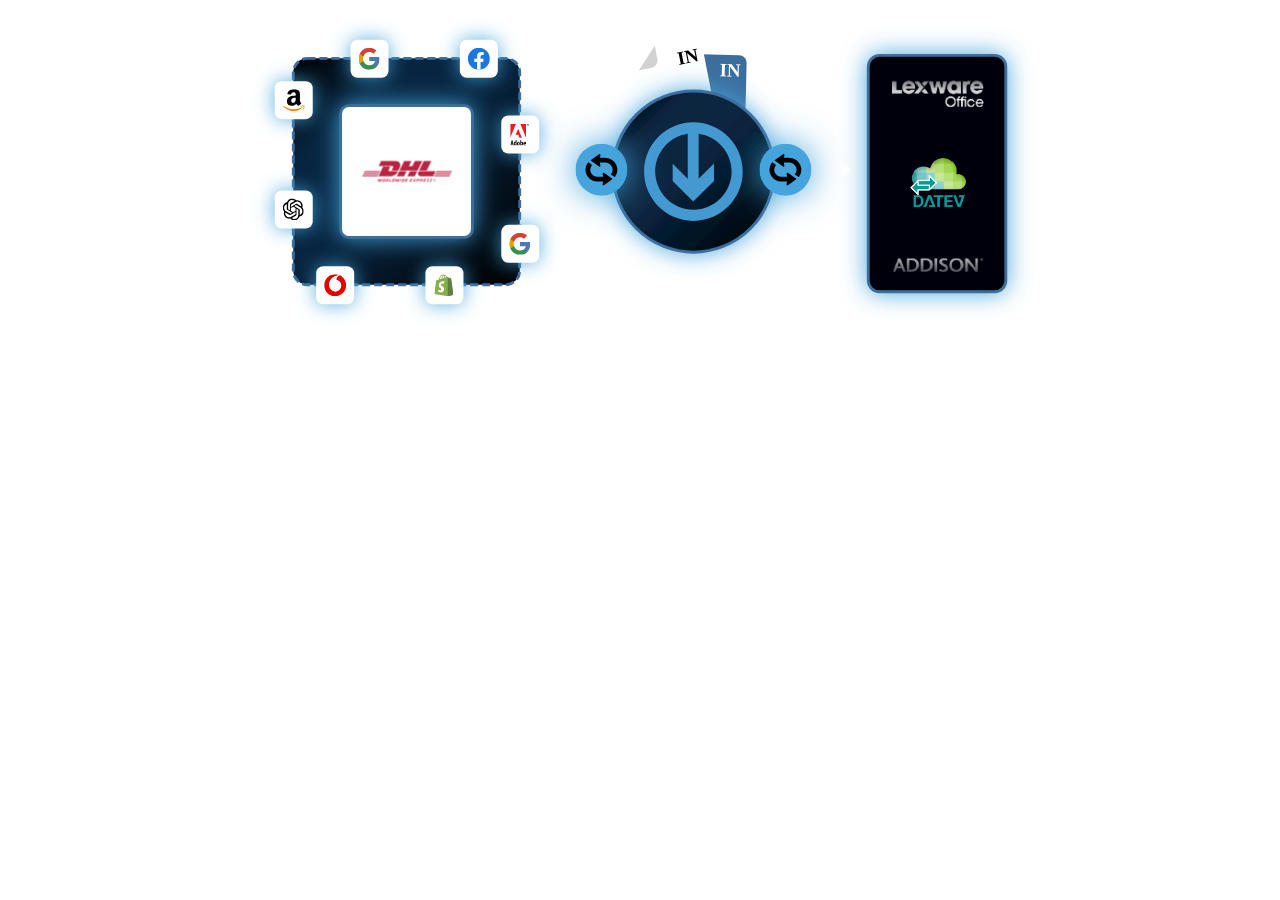
<file: index.html>
<!DOCTYPE html>
<html lang="en">
<head>
  <meta charset="UTF-8">
  <meta name="viewport" content="width=device-width, initial-scale=1.0">
  <meta name="color-scheme" content="dark light">
  <title>GetMyInvoices Header — Dark</title>
  <link rel="stylesheet" href="style.css">
</head>
<body>

  <!--
    ═══════════════════════════════════════════════════════════════════════════
    GetMyInvoices Website Header — DARK variant
    ───────────────────────────────────────────────────────────────────────────
    Animated composition with three regions:

      LEFT    Portal box with 8 logos orbiting along the dashed border path.
      CENTER  Sync center with download icon, "IN" invoice slips, sync bubbles.
      RIGHT   Smartphone with infinite-scroll list of accounting export targets.

    THEME LOGIC
    The DARK variant uses this file (no body class).
    The LIGHT variant lives in index-light.html (body.light) and re-uses the
    same style.css + script.js. The only structural differences are:
      - Background colors of phone, center circle, portal box
      - Stroke colors
      - Inline "arrow between boxes" graphic (swapped for assets/light/arrow.svg)
      - Center "IN" slips graphic (swapped for assets/light/invoices.svg)
      - Sync bubble graphic (swapped for assets/light/return-arrow.svg)
      - Phone-scroll logos (swapped for black variants in assets/light/)

    ASSET ORGANIZATION
    /assets/common/   shared by both variants (portal logos, DHL, DATEV)
    /assets/dark/     dark-only graphics (invoices, return-arrow, phone logos)
    /assets/light/    light-only graphics (same filenames as dark/, different fills)

    COMMON CUSTOMIZATIONS
    ─ Swap a logo:           replace the file at the same path, no code change.
    ─ Animation speed:       edit :root variables in style.css.
    ─ Add/remove phone logo: add/remove <img> in BOTH .phone-scroll blocks
                             (original + duplicate set — they must stay in sync
                             for the seamless loop).
    ═══════════════════════════════════════════════════════════════════════════
  -->

  <div class="header-graphic">

    <!-- ═══════════════════════════════════════════════════════════════════
         INLINE SVG — static composition of the three regions
         viewBox 824 × 344 matches the original design canvas.
         ═══════════════════════════════════════════════════════════════════ -->
    <svg class="bg-svg" viewBox="0 0 824.38 344"
         xmlns="http://www.w3.org/2000/svg" aria-hidden="true">

      <defs>
        <!-- Gradient used by the portal box and the center circle -->
        <linearGradient id="bgGradient" x1="0" y1="0" x2="1" y2="1">
          <stop offset="0%"   stop-color="#000000"/>
          <stop offset="24%"  stop-color="#082540"/>
          <stop offset="46%"  stop-color="#082540"/>
          <stop offset="100%" stop-color="#000000"/>
        </linearGradient>

        <!-- Standard cyan glow — used for phone, center circle, inner DHL box -->
        <filter id="cyanGlow" x="-50%" y="-50%" width="200%" height="200%">
          <feGaussianBlur in="SourceAlpha" stdDeviation="12" result="blur"/>
          <feFlood flood-color="#44A4DC" flood-opacity="0.95" result="color"/>
          <feComposite in="color" in2="blur" operator="in" result="coloredBlur"/>
          <feMerge>
            <feMergeNode in="coloredBlur"/>
            <feMergeNode in="SourceGraphic"/>
          </feMerge>
        </filter>

        <!-- Stronger cyan glow — used for the two sync bubbles -->
        <filter id="cyanGlowStrong" x="-100%" y="-100%" width="300%" height="300%">
          <feGaussianBlur in="SourceAlpha" stdDeviation="18" result="blur"/>
          <feFlood flood-color="#44A4DC" flood-opacity="1" result="color"/>
          <feComposite in="color" in2="blur" operator="in" result="coloredBlur"/>
          <feMerge>
            <feMergeNode in="coloredBlur"/>
            <feMergeNode in="SourceGraphic"/>
          </feMerge>
        </filter>
      </defs>

      <!-- RIGHT: smartphone background rectangle -->
      <g filter="url(#cyanGlow)">
        <rect x="640.54" y="55.31" width="137.67" height="236.53"
              rx="11.29" ry="11.29"
              fill="#060608" stroke="#3c6e9d" stroke-width="2.85"/>
      </g>

      <!-- Inline arrow #1: Portal box → Center circle -->
      <g fill="#fff">
        <path d="M 286.6 174.19 L 319.55 174.00
                 a 3.95 3.95 0 0 0 3.92 -3.97 v -0.68
                 a 3.95 3.95 0 0 0 -3.97 -3.92 L 286.55 165.62
                 a 3.95 3.95 0 0 0 -3.92 3.97 v 0.68
                 a 3.95 3.95 0 0 0 3.97 3.92 z"/>
        <path d="M 322.22 159.07 l 9.79 9.2 a 1.94 1.94 0 0 1 0 2.82
                 l -9.79 9.2 a 1.27 1.27 0 0 1 -1.75 0
                 a 1.13 1.13 0 0 1 -0.36 -0.82 v -19.59
                 a 1.16 1.16 0 0 1 1.24 -1.16
                 a 1.27 1.27 0 0 1 0.87 0.34"/>
      </g>

      <!-- Inline arrow #2: Center circle → Smartphone -->
      <g fill="#fff">
        <path d="M 576.29 174.19 L 609.24 174.00
                 a 3.95 3.95 0 0 0 3.92 -3.97 v -0.68
                 a 3.95 3.95 0 0 0 -3.97 -3.92 L 576.24 165.62
                 a 3.95 3.95 0 0 0 -3.92 3.97 v 0.68
                 a 3.95 3.95 0 0 0 3.97 3.92 z"/>
        <path d="M 611.91 159.07 l 9.79 9.2 a 1.94 1.94 0 0 1 0 2.82
                 l -9.79 9.2 a 1.27 1.27 0 0 1 -1.75 0
                 a 1.13 1.13 0 0 1 -0.36 -0.82 v -19.59
                 a 1.16 1.16 0 0 1 1.24 -1.16
                 a 1.27 1.27 0 0 1 0.87 0.34"/>
      </g>

      <!-- "IN" invoice slips on top of the center circle -->
      <image href="assets/dark/invoices.svg" x="411" y="38" width="108" height="106"/>

      <!-- CENTER: large download circle with gradient + glow -->
      <g filter="url(#cyanGlow)">
        <circle cx="465.63" cy="171.55" r="80.62"
                fill="url(#bgGradient)" stroke="#3c6e9d" stroke-width="3"/>
      </g>

      <!-- CENTER: download arrow icon inside the circle -->
      <path fill="#4499d1" d="M465.63,122.19 c-27.25,0-49.36,22.11-49.36,49.36
                              s22.11,49.36,49.36,49.36 s49.36-22.11,49.36-49.36
                              s-22.11-49.36-49.36-49.36 z
                              M465.63,209.77 c-21.08,0-38.22-17.14-38.22-38.22
                              c0-19.16,14.16-35.06,32.56-37.8 v44.96
                              l-15.08-14.96 v17.31 l20.57,20.57 l20.74-20.57
                              v-17.48 l-15.34,15.21 v-45.1
                              c18.61,2.56,32.99,18.55,32.99,37.85
                              c0,21.08-17.14,38.22-38.22,38.22 z"/>

      <!-- Left sync bubble (return-arrow with strong glow) -->
      <g filter="url(#cyanGlowStrong)">
        <image href="assets/dark/return-arrow.svg"
               x="347.64" y="143.73" width="51.93" height="51.93"/>
      </g>

      <!-- Right sync bubble -->
      <g filter="url(#cyanGlowStrong)">
        <image href="assets/dark/return-arrow.svg"
               x="531.71" y="143.73" width="51.93" height="51.93"/>
      </g>

      <!-- LEFT: portal box with dashed border, holds the orbiting logos -->
      <rect x="65.31" y="58.28" width="226.54" height="226.54"
            rx="14.17" ry="14.17"
            fill="url(#bgGradient)"
            stroke="#3c6e9d" stroke-width="2.85"
            stroke-dasharray="8,4"/>

      <!-- LEFT: inner white box (visually contains the DHL logo) -->
      <g filter="url(#cyanGlow)">
        <rect x="112.67" y="105.64" width="131.82" height="131.82"
              rx="8.25" ry="8.25"
              fill="#fff"
              stroke="#3c6e9d" stroke-width="2.85"/>
      </g>

      <!--
        LEFT: DHL logo centered on the inner white box.

        ★ DYNAMIC SWAP TARGET ★
        This logo is intended to change per portal subpage:
          /amazon  → amazon logo here
          /google  → google logo here
          /vodafone → vodafone logo here
          etc.

        In the production templating system (Hugo / Lovable / React), replace
        the static src with a page-level parameter, e.g.:

          Hugo:    <image href="{{ .Params.portalLogo | default "assets/common/dhl.png" }}" ...
          React:   <image href={portalLogo || "/assets/common/dhl.png"} ...

        For global swap (one logo for all pages): just replace the file at
        assets/common/dhl.png — no code change needed.
      -->
      <image href="assets/common/dhl.png" x="128.5" y="154" width="100" height="35"
             preserveAspectRatio="xMidYMid meet"/>

    </svg>


    <!--
      Drag hitzone — invisible square positioned over the portal box.
      Captures mouse/touch events for the orbit drag interaction.
      See script.js → "Orbit drag" section for the interaction logic.
    -->
    <div class="orbit-hitzone" aria-hidden="true"></div>


    <!-- ═══════════════════════════════════════════════════════════════════
         8 PORTAL LOGOS — animated along the rectangular path
         Each .logo-anchor is positioned by CSS offset-path. Its starting
         position on the path is set inline via --start-frac (0.0 to 1.0).
         The actual rotation animation is driven by script.js.

         To swap a logo: replace the src attribute (or replace the file
         at assets/common/<filename> if you want both variants updated).
         ═══════════════════════════════════════════════════════════════════ -->
    <div class="logos-orbit">
      <div class="logo-anchor" style="--start-frac: 0.05;">
        <div class="logo-box"><img src="assets/common/google.svg" alt="Google"></div>
      </div>
      <div class="logo-anchor" style="--start-frac: 0.174;">
        <div class="logo-box"><img src="assets/common/facebook.svg" alt="Facebook"></div>
      </div>
      <div class="logo-anchor" style="--start-frac: 0.30;">
        <div class="logo-box"><img src="assets/common/adobe.svg" alt="Adobe"></div>
      </div>
      <div class="logo-anchor" style="--start-frac: 0.424;">
        <div class="logo-box"><img src="assets/common/google.svg" alt="Google"></div>
      </div>
      <div class="logo-anchor" style="--start-frac: 0.55;">
        <div class="logo-box"><img src="assets/common/spotify.svg" alt="Spotify"></div>
      </div>
      <div class="logo-anchor" style="--start-frac: 0.674;">
        <div class="logo-box"><img src="assets/common/vodafone.svg" alt="Vodafone"></div>
      </div>
      <div class="logo-anchor" style="--start-frac: 0.80;">
        <div class="logo-box"><img src="assets/common/openai.svg" alt="OpenAI"></div>
      </div>
      <div class="logo-anchor" style="--start-frac: 0.924;">
        <div class="logo-box"><img src="assets/common/amazon.svg" alt="Amazon"></div>
      </div>
    </div>


    <!-- ═══════════════════════════════════════════════════════════════════
         SMARTPHONE CONTENT — infinite scroll of accounting export targets
         The block contains the original 4 logos + an identical duplicate set
         to enable a seamless scroll loop. Both sets MUST stay in sync —
         when adding/removing logos, edit both halves.
         ═══════════════════════════════════════════════════════════════════ -->
    <div class="phone-content">
      <div class="phone-scroll">
        <img src="assets/dark/lexware-office.png" alt="Lexware Office">
        <img src="assets/common/datev.png"        alt="DATEV">
        <img src="assets/dark/addison.png"        alt="Addison">
        <img src="assets/dark/fastbill.png"       alt="FastBill">
        <!-- Loop duplicate (must mirror the original set) -->
        <img src="assets/dark/lexware-office.png" alt="" aria-hidden="true">
        <img src="assets/common/datev.png"        alt="" aria-hidden="true">
        <img src="assets/dark/addison.png"        alt="" aria-hidden="true">
        <img src="assets/dark/fastbill.png"       alt="" aria-hidden="true">
      </div>
    </div>

  </div>


  <!-- Animation loop + drag/wheel interactions — see script.js -->
  <script src="script.js"></script>

</body>
</html>
</file>
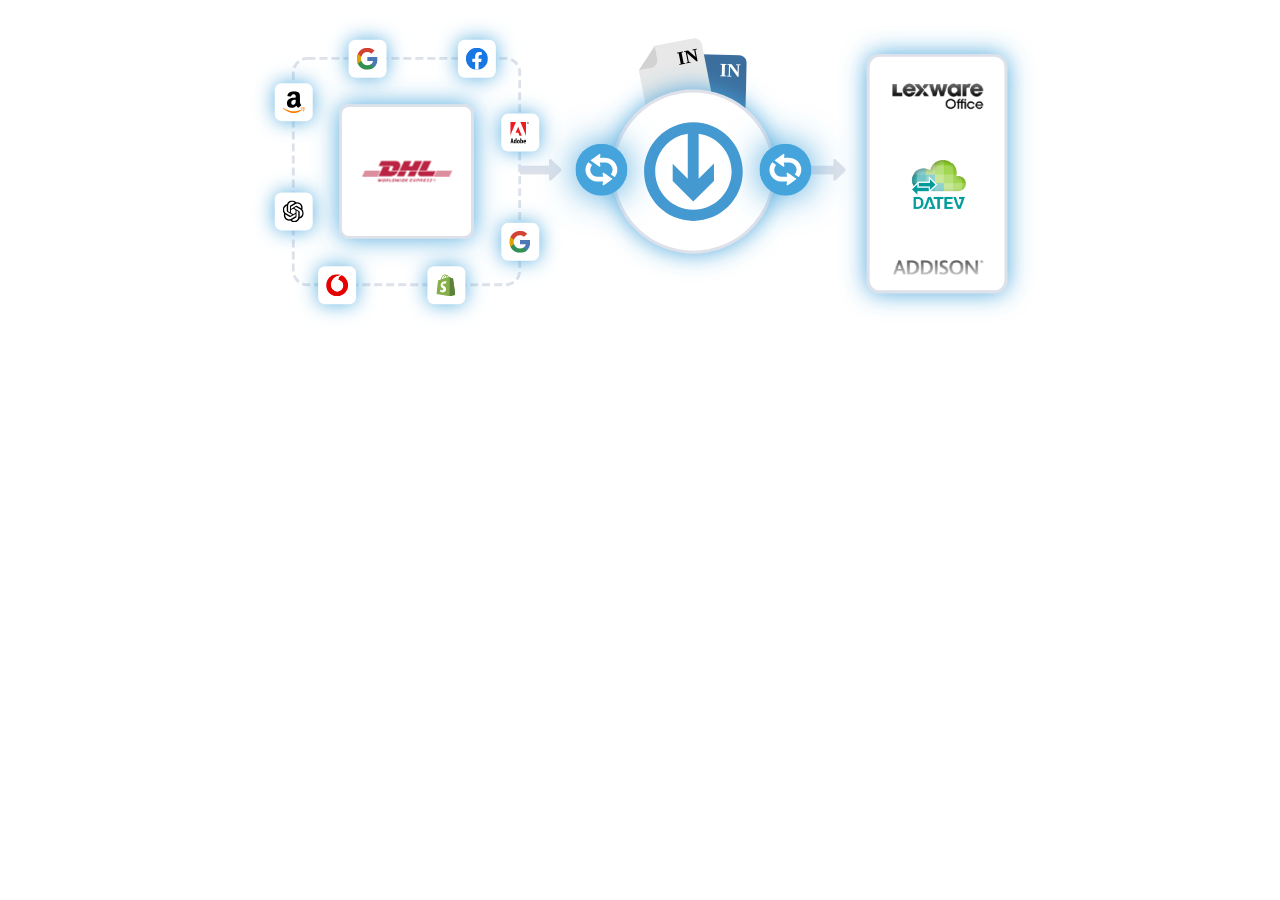
<file: index-light.html>
<!DOCTYPE html>
<html lang="en">
<head>
  <meta charset="UTF-8">
  <meta name="viewport" content="width=device-width, initial-scale=1.0">
  <meta name="color-scheme" content="dark light">
  <title>GetMyInvoices Header — Light</title>
  <link rel="stylesheet" href="style.css">
</head>
<body class="light">

  <!--
    ═══════════════════════════════════════════════════════════════════════════
    GetMyInvoices Website Header — LIGHT variant
    ───────────────────────────────────────────────────────────────────────────
    Structurally identical to index.html (Dark). The differences:

      ─ <body class="light"> activates the light theme tokens in style.css
        (--bg-page becomes white).
      ─ Phone background, center circle, portal box inner: WHITE fill instead
        of dark/gradient.
      ─ All strokes use #dde1ea (soft blue-grey) instead of #3c6e9d.
      ─ The two inline arrows between boxes are replaced with the polished
        external SVG (assets/light/arrow.svg).
      ─ Invoice slips, sync bubbles, and the 3 phone logos (Lexware, Addison,
        FastBill) use their LIGHT variants from /assets/light/.
      ─ DATEV phone logo + DHL logo + 8 portal logos are shared (/assets/common/).

    The animation logic in script.js is shared with the Dark variant.
    For full project overview see README.md.
    ═══════════════════════════════════════════════════════════════════════════
  -->

  <div class="header-graphic">

    <!-- ═══════════════════════════════════════════════════════════════════
         INLINE SVG — static composition of the three regions
         viewBox 824 × 344 matches the original design canvas.
         ═══════════════════════════════════════════════════════════════════ -->
    <svg class="bg-svg" viewBox="0 0 824.38 344"
         xmlns="http://www.w3.org/2000/svg" aria-hidden="true">

      <defs>
        <!--
          Gradient is defined for compatibility with the SVG structure but
          is NOT used in the light variant (kept here so dark/light SVGs
          stay structurally identical for easier maintenance).
        -->
        <linearGradient id="bgGradient" x1="0" y1="0" x2="1" y2="1">
          <stop offset="0%"   stop-color="#000000"/>
          <stop offset="24%"  stop-color="#082540"/>
          <stop offset="46%"  stop-color="#082540"/>
          <stop offset="100%" stop-color="#000000"/>
        </linearGradient>

        <!-- Standard cyan glow — for phone, center circle, inner DHL box -->
        <filter id="cyanGlow" x="-50%" y="-50%" width="200%" height="200%">
          <feGaussianBlur in="SourceAlpha" stdDeviation="12" result="blur"/>
          <feFlood flood-color="#44A4DC" flood-opacity="0.95" result="color"/>
          <feComposite in="color" in2="blur" operator="in" result="coloredBlur"/>
          <feMerge>
            <feMergeNode in="coloredBlur"/>
            <feMergeNode in="SourceGraphic"/>
          </feMerge>
        </filter>

        <!-- Stronger cyan glow — for the two sync bubbles -->
        <filter id="cyanGlowStrong" x="-100%" y="-100%" width="300%" height="300%">
          <feGaussianBlur in="SourceAlpha" stdDeviation="18" result="blur"/>
          <feFlood flood-color="#44A4DC" flood-opacity="1" result="color"/>
          <feComposite in="color" in2="blur" operator="in" result="coloredBlur"/>
          <feMerge>
            <feMergeNode in="coloredBlur"/>
            <feMergeNode in="SourceGraphic"/>
          </feMerge>
        </filter>
      </defs>

      <!-- RIGHT: smartphone background — WHITE fill, soft stroke -->
      <g filter="url(#cyanGlow)">
        <rect x="640.54" y="55.31" width="137.67" height="236.53"
              rx="11.29" ry="11.29"
              fill="#ffffff" stroke="#dde1ea" stroke-width="2.85"/>
      </g>

      <!--
        Inline arrow #1: Portal box → Center circle
        Light variant uses the polished external arrow.
        Positioned so the shaft's left edge aligns with the portal box border.
      -->
      <image href="assets/light/arrow.svg"
             x="291.85" y="158.95" width="41.82" height="21.91"/>

      <!-- Inline arrow #2: Center circle → Smartphone -->
      <image href="assets/light/arrow.svg"
             x="576.29" y="158.95" width="41.82" height="21.91"/>

      <!-- "IN" invoice slips — light variant (soft grey) -->
      <image href="assets/light/invoices.svg"
             x="411" y="38" width="108" height="106"/>

      <!-- CENTER: download circle — WHITE fill, soft stroke -->
      <g filter="url(#cyanGlow)">
        <circle cx="465.63" cy="171.55" r="80.62"
                fill="#ffffff" stroke="#dde1ea" stroke-width="3"/>
      </g>

      <!-- CENTER: download arrow icon inside the circle -->
      <path fill="#4499d1" d="M465.63,122.19 c-27.25,0-49.36,22.11-49.36,49.36
                              s22.11,49.36,49.36,49.36 s49.36-22.11,49.36-49.36
                              s-22.11-49.36-49.36-49.36 z
                              M465.63,209.77 c-21.08,0-38.22-17.14-38.22-38.22
                              c0-19.16,14.16-35.06,32.56-37.8 v44.96
                              l-15.08-14.96 v17.31 l20.57,20.57 l20.74-20.57
                              v-17.48 l-15.34,15.21 v-45.1
                              c18.61,2.56,32.99,18.55,32.99,37.85
                              c0,21.08-17.14,38.22-38.22,38.22 z"/>

      <!-- Left sync bubble — light variant (cyan-filled circle) -->
      <g filter="url(#cyanGlowStrong)">
        <image href="assets/light/return-arrow.svg"
               x="347.64" y="143.73" width="51.93" height="51.93"/>
      </g>

      <!-- Right sync bubble -->
      <g filter="url(#cyanGlowStrong)">
        <image href="assets/light/return-arrow.svg"
               x="531.71" y="143.73" width="51.93" height="51.93"/>
      </g>

      <!--
        LEFT: portal box with dashed border.
        Light variant: NO fill (transparent), soft stroke.
      -->
      <rect x="65.31" y="58.28" width="226.54" height="226.54"
            rx="14.17" ry="14.17"
            fill="none"
            stroke="#dde1ea" stroke-width="2.85"
            stroke-dasharray="8,4"/>

      <!-- LEFT: inner white box (visually contains the DHL logo) -->
      <g filter="url(#cyanGlow)">
        <rect x="112.67" y="105.64" width="131.82" height="131.82"
              rx="8.25" ry="8.25"
              fill="#ffffff"
              stroke="#dde1ea" stroke-width="2.85"/>
      </g>

      <!--
        LEFT: DHL logo centered on the inner white box.

        ★ DYNAMIC SWAP TARGET ★
        This logo is intended to change per portal subpage:
          /amazon  → amazon logo here
          /google  → google logo here
          etc.

        In the production templating system (Hugo / Lovable / React), replace
        the static src with a page-level parameter, e.g.:

          Hugo:    <image href="{{ .Params.portalLogo | default "assets/common/dhl.png" }}" ...
          React:   <image href={portalLogo || "/assets/common/dhl.png"} ...

        For global swap (one logo for all pages): just replace the file at
        assets/common/dhl.png — no code change needed.
      -->
      <image href="assets/common/dhl.png" x="128.5" y="154" width="100" height="35"
             preserveAspectRatio="xMidYMid meet"/>

    </svg>


    <!-- Drag hitzone (see script.js → "Orbit drag" section) -->
    <div class="orbit-hitzone" aria-hidden="true"></div>


    <!-- ═══════════════════════════════════════════════════════════════════
         8 PORTAL LOGOS — animated along the rectangular path
         (shared with the dark variant; logos come from /assets/common/)
         ═══════════════════════════════════════════════════════════════════ -->
    <div class="logos-orbit">
      <div class="logo-anchor" style="--start-frac: 0.05;">
        <div class="logo-box"><img src="assets/common/google.svg" alt="Google"></div>
      </div>
      <div class="logo-anchor" style="--start-frac: 0.174;">
        <div class="logo-box"><img src="assets/common/facebook.svg" alt="Facebook"></div>
      </div>
      <div class="logo-anchor" style="--start-frac: 0.30;">
        <div class="logo-box"><img src="assets/common/adobe.svg" alt="Adobe"></div>
      </div>
      <div class="logo-anchor" style="--start-frac: 0.424;">
        <div class="logo-box"><img src="assets/common/google.svg" alt="Google"></div>
      </div>
      <div class="logo-anchor" style="--start-frac: 0.55;">
        <div class="logo-box"><img src="assets/common/spotify.svg" alt="Spotify"></div>
      </div>
      <div class="logo-anchor" style="--start-frac: 0.674;">
        <div class="logo-box"><img src="assets/common/vodafone.svg" alt="Vodafone"></div>
      </div>
      <div class="logo-anchor" style="--start-frac: 0.80;">
        <div class="logo-box"><img src="assets/common/openai.svg" alt="OpenAI"></div>
      </div>
      <div class="logo-anchor" style="--start-frac: 0.924;">
        <div class="logo-box"><img src="assets/common/amazon.svg" alt="Amazon"></div>
      </div>
    </div>


    <!-- ═══════════════════════════════════════════════════════════════════
         SMARTPHONE CONTENT — infinite scroll of accounting export targets
         Light variant uses the BLACK versions of Lexware/Addison/FastBill
         (visible on the white phone background). DATEV is shared.
         Add/remove must happen in BOTH the original + duplicate set.
         ═══════════════════════════════════════════════════════════════════ -->
    <div class="phone-content">
      <div class="phone-scroll">
        <img src="assets/light/lexware-office.png" alt="Lexware Office">
        <img src="assets/common/datev.png"         alt="DATEV">
        <img src="assets/light/addison.png"        alt="Addison">
        <img src="assets/light/fastbill.png"       alt="FastBill">
        <!-- Loop duplicate (must mirror the original set) -->
        <img src="assets/light/lexware-office.png" alt="" aria-hidden="true">
        <img src="assets/common/datev.png"         alt="" aria-hidden="true">
        <img src="assets/light/addison.png"        alt="" aria-hidden="true">
        <img src="assets/light/fastbill.png"       alt="" aria-hidden="true">
      </div>
    </div>

  </div>


  <!-- Animation loop + drag/wheel interactions — see script.js -->
  <script src="script.js"></script>

</body>
</html>
</file>
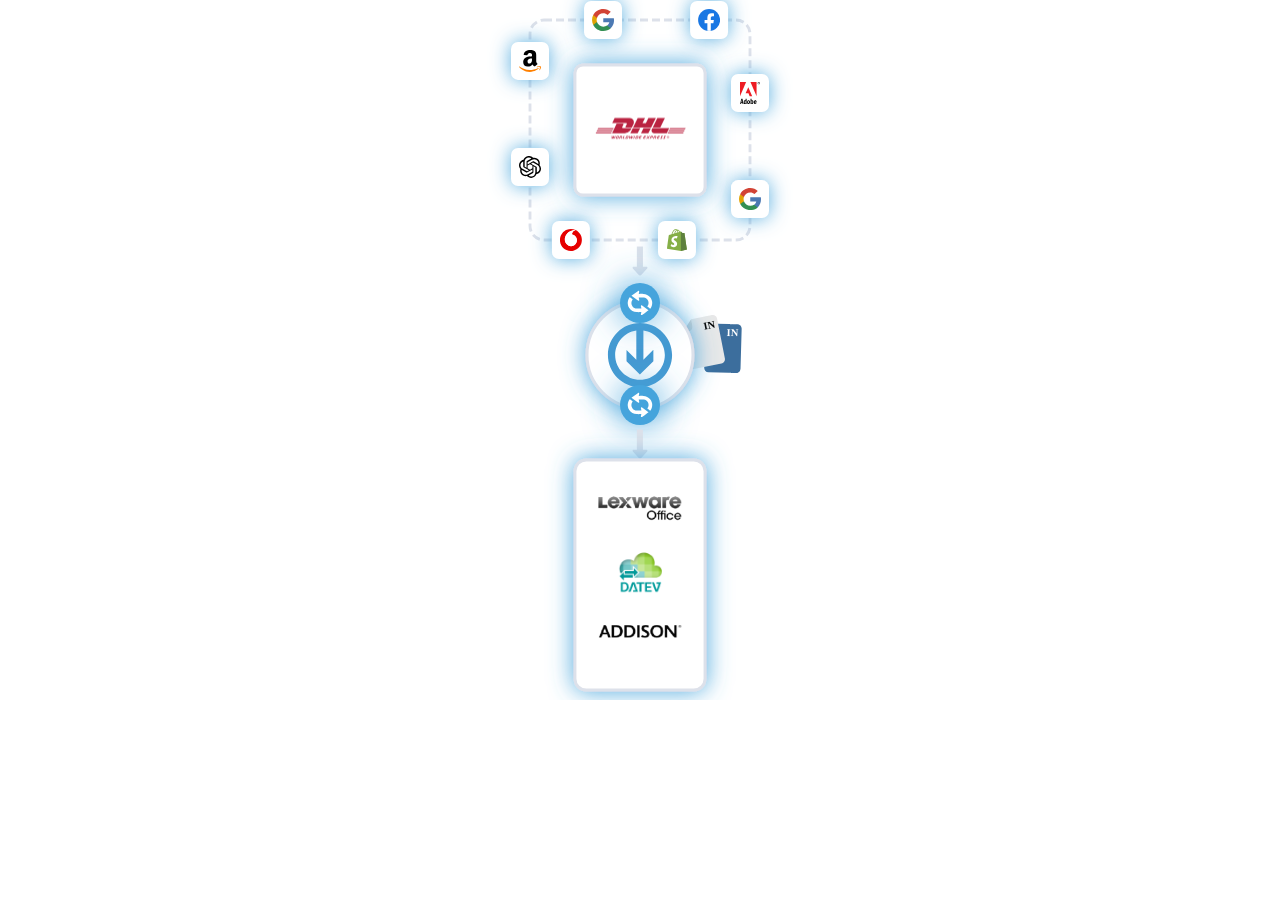
<file: index-mobile-light.html>
<!DOCTYPE html>
<html lang="en">
<head>
  <meta charset="UTF-8">
  <meta name="viewport" content="width=device-width, initial-scale=1.0">
  <meta name="color-scheme" content="dark light">
  <title>GetMyInvoices Header — Mobile / Light</title>
  <link rel="stylesheet" href="style-mobile.css">
</head>
<body class="light">

  <!--
    ═══════════════════════════════════════════════════════════════════════════
    GetMyInvoices Website Header — MOBILE (portrait) LIGHT variant
    ───────────────────────────────────────────────────────────────────────────
    Same vertical layout as index-mobile.html (Dark). Only theme differences:

      ─ <body class="light"> (parity with desktop light convention)
      ─ Phone background, sync circle, inner DHL box: WHITE fill instead of dark.
      ─ All strokes use #dde1ea (soft blue-grey) instead of #3c6e9d.
      ─ Portal box has fill="none" (transparent) instead of gradient.
      ─ The two arrows use the polished assets/light/arrow.svg (rotated 90°,
        scaled 0.7) instead of inline white paths.
      ─ Invoice slips, sync bubbles, phone logos come from /assets/light/.
      ─ DHL + DATEV + 8 portal logos are shared (/assets/common/).

    Animation logic is shared via script.js (no theme switch needed).
    See README.md for full overview.
    ═══════════════════════════════════════════════════════════════════════════
  -->

  <div class="header-graphic">

    <svg class="bg-svg" viewBox="0 0 380 700"
         xmlns="http://www.w3.org/2000/svg" aria-hidden="true">

      <defs>
        <!--
          Gradient kept for structural parity with dark variant but unused here
          (light surfaces use solid white fills).
        -->
        <linearGradient id="bgGradient" x1="0" y1="0" x2="1" y2="1">
          <stop offset="0%"   stop-color="#000000"/>
          <stop offset="24%"  stop-color="#082540"/>
          <stop offset="46%"  stop-color="#082540"/>
          <stop offset="100%" stop-color="#000000"/>
        </linearGradient>

        <filter id="cyanGlow" x="-50%" y="-50%" width="200%" height="200%">
          <feGaussianBlur in="SourceAlpha" stdDeviation="12" result="blur"/>
          <feFlood flood-color="#44A4DC" flood-opacity="0.95" result="color"/>
          <feComposite in="color" in2="blur" operator="in" result="coloredBlur"/>
          <feMerge>
            <feMergeNode in="coloredBlur"/>
            <feMergeNode in="SourceGraphic"/>
          </feMerge>
        </filter>

        <filter id="cyanGlowStrong" x="-100%" y="-100%" width="300%" height="300%">
          <feGaussianBlur in="SourceAlpha" stdDeviation="18" result="blur"/>
          <feFlood flood-color="#44A4DC" flood-opacity="1" result="color"/>
          <feComposite in="color" in2="blur" operator="in" result="coloredBlur"/>
          <feMerge>
            <feMergeNode in="coloredBlur"/>
            <feMergeNode in="SourceGraphic"/>
          </feMerge>
        </filter>
      </defs>

      <!-- ═══════════════ TOP: PORTAL BOX ═══════════════ -->
      <!-- Light variant: NO fill (transparent), soft stroke -->
      <rect x="80" y="20" width="220" height="220" rx="14" ry="14"
            fill="none"
            stroke="#dde1ea" stroke-width="2.85"
            stroke-dasharray="8,4"/>

      <!-- Inner white box (visually contains the swappable portal logo) -->
      <g filter="url(#cyanGlow)">
        <rect x="125" y="65" width="130" height="130" rx="8" ry="8"
              fill="#ffffff" stroke="#dde1ea" stroke-width="2.85"/>
      </g>

      <!-- DHL logo (★ DYNAMIC SWAP TARGET — replace per portal subpage) -->
      <image href="assets/common/dhl.png" x="140" y="111" width="100" height="35"
             preserveAspectRatio="xMidYMid meet"/>

      <!-- ═══════════════ ARROW 1: Portal → Center (polished light SVG, rotated 90°, scaled 0.7) ═══════════════ -->
      <g transform="translate(190 261) rotate(90) scale(0.7)">
        <image href="assets/light/arrow.svg"
               x="-20.91" y="-10.96" width="41.82" height="21.91"/>
      </g>

      <!-- ═══════════════ MIDDLE: SYNC CENTER ═══════════════ -->
      <!-- "IN" invoice slips — light variant. Drawn FIRST so the white circle covers the overlap. -->
      <image href="assets/light/invoices.svg" x="232" y="315" width="60" height="58"/>

      <!-- Sync circle — WHITE fill, soft stroke -->
      <g filter="url(#cyanGlow)">
        <circle cx="190" cy="355" r="53"
                fill="#ffffff" stroke="#dde1ea" stroke-width="3"/>
      </g>

      <!-- Download icon inside circle (scaled from desktop original) -->
      <g transform="translate(190 355) scale(0.65) translate(-465.63 -171.55)">
        <path fill="#4499d1" d="M465.63,122.19 c-27.25,0-49.36,22.11-49.36,49.36
                                s22.11,49.36,49.36,49.36 s49.36-22.11,49.36-49.36
                                s-22.11-49.36-49.36-49.36 z
                                M465.63,209.77 c-21.08,0-38.22-17.14-38.22-38.22
                                c0-19.16,14.16-35.06,32.56-37.8 v44.96
                                l-15.08-14.96 v17.31 l20.57,20.57 l20.74-20.57
                                v-17.48 l-15.34,15.21 v-45.1
                                c18.61,2.56,32.99,18.55,32.99,37.85
                                c0,21.08-17.14,38.22-38.22,38.22 z"/>
      </g>

      <!-- TOP return-arrow bubble — light variant (cyan icon). In front of circle, overlapping top. -->
      <g filter="url(#cyanGlowStrong)">
        <image href="assets/light/return-arrow.svg"
               x="170" y="283" width="40" height="40"/>
      </g>

      <!-- BOTTOM return-arrow bubble — light variant. In front of circle, overlapping bottom. -->
      <g filter="url(#cyanGlowStrong)">
        <image href="assets/light/return-arrow.svg"
               x="170" y="385" width="40" height="40"/>
      </g>

      <!-- ═══════════════ ARROW 2: Center → Phone (polished light SVG, rotated 90°, scaled 0.7) ═══════════════ -->
      <g transform="translate(190 444) rotate(90) scale(0.7)">
        <image href="assets/light/arrow.svg"
               x="-20.91" y="-10.96" width="41.82" height="21.91"/>
      </g>

      <!-- ═══════════════ BOTTOM: SMARTPHONE ═══════════════ -->
      <!-- Light variant: WHITE fill, soft stroke -->
      <g filter="url(#cyanGlow)">
        <rect x="125" y="460" width="130" height="230"
              rx="11.29" ry="11.29"
              fill="#ffffff" stroke="#dde1ea" stroke-width="2.85"/>
      </g>

    </svg>


    <!-- Drag hitzone for portal orbit (covers portal box + orbital extension) -->
    <div class="orbit-hitzone" aria-hidden="true"></div>


    <!-- ═══════════════ 8 PORTAL LOGOS — orbit (shared with dark variant) ═══════════════ -->
    <div class="logos-orbit">
      <div class="logo-anchor" style="--start-frac: 0.05;">
        <div class="logo-box"><img src="assets/common/google.svg" alt="Google"></div>
      </div>
      <div class="logo-anchor" style="--start-frac: 0.174;">
        <div class="logo-box"><img src="assets/common/facebook.svg" alt="Facebook"></div>
      </div>
      <div class="logo-anchor" style="--start-frac: 0.30;">
        <div class="logo-box"><img src="assets/common/adobe.svg" alt="Adobe"></div>
      </div>
      <div class="logo-anchor" style="--start-frac: 0.424;">
        <div class="logo-box"><img src="assets/common/google.svg" alt="Google"></div>
      </div>
      <div class="logo-anchor" style="--start-frac: 0.55;">
        <div class="logo-box"><img src="assets/common/spotify.svg" alt="Spotify"></div>
      </div>
      <div class="logo-anchor" style="--start-frac: 0.674;">
        <div class="logo-box"><img src="assets/common/vodafone.svg" alt="Vodafone"></div>
      </div>
      <div class="logo-anchor" style="--start-frac: 0.80;">
        <div class="logo-box"><img src="assets/common/openai.svg" alt="OpenAI"></div>
      </div>
      <div class="logo-anchor" style="--start-frac: 0.924;">
        <div class="logo-box"><img src="assets/common/amazon.svg" alt="Amazon"></div>
      </div>
    </div>


    <!-- ═══════════════ SMARTPHONE CONTENT — infinite scroll ═══════════════ -->
    <!-- Light variant uses BLACK Lexware/Addison/FastBill logos (visible on white phone). DATEV is shared. -->
    <div class="phone-content">
      <div class="phone-scroll">
        <img src="assets/light/lexware-office.png" alt="Lexware Office">
        <img src="assets/common/datev.png"         alt="DATEV">
        <img src="assets/light/addison.png"        alt="Addison">
        <img src="assets/light/fastbill.png"       alt="FastBill">
        <!-- Loop duplicate (must mirror the original set) -->
        <img src="assets/light/lexware-office.png" alt="" aria-hidden="true">
        <img src="assets/common/datev.png"         alt="" aria-hidden="true">
        <img src="assets/light/addison.png"        alt="" aria-hidden="true">
        <img src="assets/light/fastbill.png"       alt="" aria-hidden="true">
      </div>
    </div>

  </div>

  <script src="script.js"></script>

</body>
</html>
</file>
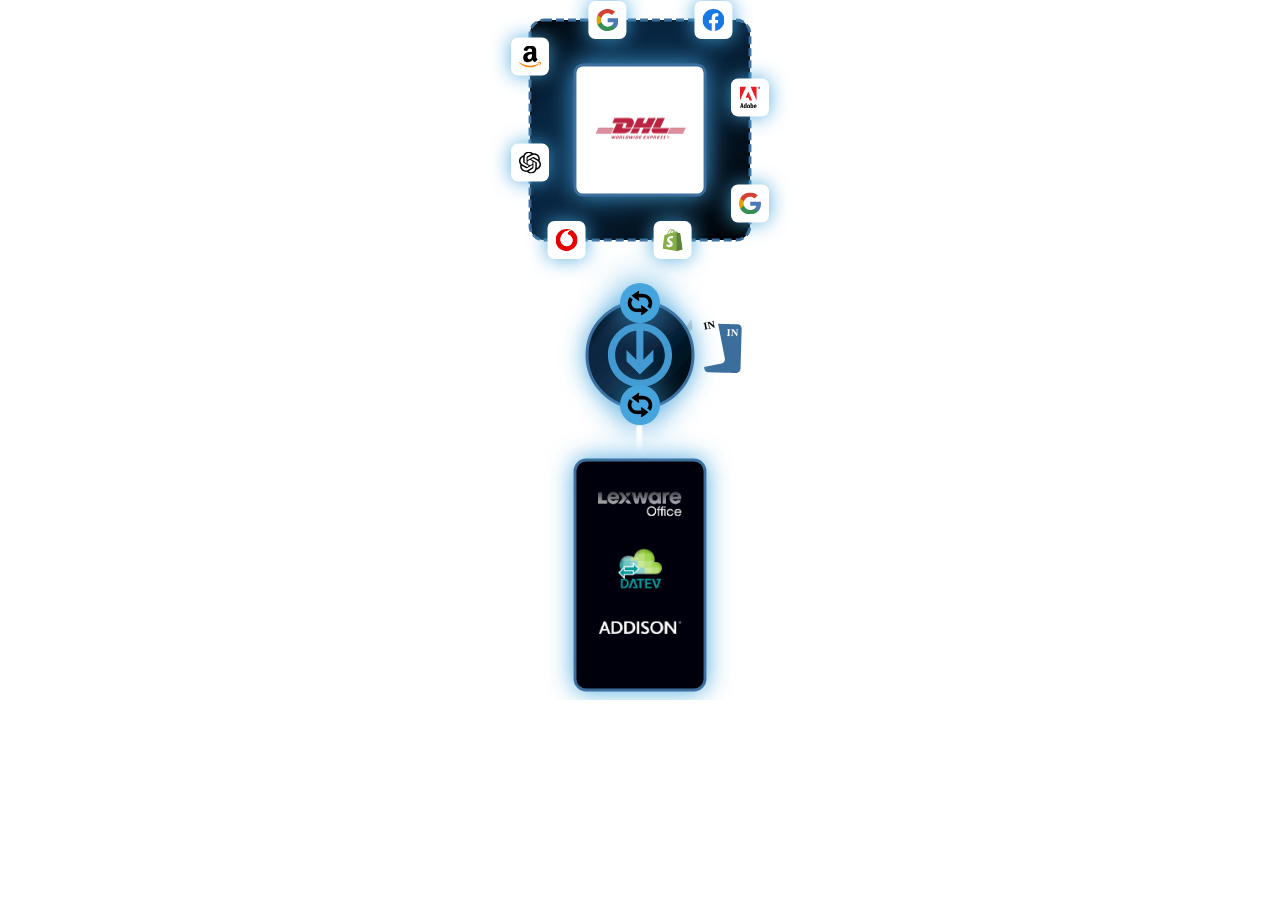
<file: index-mobile.html>
<!DOCTYPE html>
<html lang="en">
<head>
  <meta charset="UTF-8">
  <meta name="viewport" content="width=device-width, initial-scale=1.0">
  <meta name="color-scheme" content="dark light">
  <title>GetMyInvoices Header — Mobile / Dark</title>
  <link rel="stylesheet" href="style-mobile.css">
</head>
<body>

  <!--
    ═══════════════════════════════════════════════════════════════════════════
    GetMyInvoices Website Header — MOBILE (portrait) DARK variant
    ───────────────────────────────────────────────────────────────────────────
    Vertical stack of three regions:

      TOP     Portal box with 8 logos orbiting along the dashed border path.
              Inner white box with a per-page swappable portal logo.
      MIDDLE  Sync center with download icon. Return-arrow bubbles sit ABOVE
              and BELOW the center circle (overlap the circle edge like
              earphones). "IN" invoice slips float to the upper-right.
      BOTTOM  Smartphone with infinite-scroll list of accounting export targets.

    Arrows between regions point DOWNWARD.
    Drag + wheel interactions identical to desktop (shared script.js).
    Canvas: 380 × 700 (portrait, tightened spacing).
    ═══════════════════════════════════════════════════════════════════════════
  -->

  <div class="header-graphic">

    <svg class="bg-svg" viewBox="0 0 380 700"
         xmlns="http://www.w3.org/2000/svg" aria-hidden="true">

      <defs>
        <linearGradient id="bgGradient" x1="0" y1="0" x2="1" y2="1">
          <stop offset="0%"   stop-color="#000000"/>
          <stop offset="24%"  stop-color="#082540"/>
          <stop offset="46%"  stop-color="#082540"/>
          <stop offset="100%" stop-color="#000000"/>
        </linearGradient>

        <filter id="cyanGlow" x="-50%" y="-50%" width="200%" height="200%">
          <feGaussianBlur in="SourceAlpha" stdDeviation="12" result="blur"/>
          <feFlood flood-color="#44A4DC" flood-opacity="0.95" result="color"/>
          <feComposite in="color" in2="blur" operator="in" result="coloredBlur"/>
          <feMerge>
            <feMergeNode in="coloredBlur"/>
            <feMergeNode in="SourceGraphic"/>
          </feMerge>
        </filter>

        <filter id="cyanGlowStrong" x="-100%" y="-100%" width="300%" height="300%">
          <feGaussianBlur in="SourceAlpha" stdDeviation="18" result="blur"/>
          <feFlood flood-color="#44A4DC" flood-opacity="1" result="color"/>
          <feComposite in="color" in2="blur" operator="in" result="coloredBlur"/>
          <feMerge>
            <feMergeNode in="coloredBlur"/>
            <feMergeNode in="SourceGraphic"/>
          </feMerge>
        </filter>
      </defs>

      <!-- ═══════════════ TOP: PORTAL BOX ═══════════════ -->
      <rect x="80" y="20" width="220" height="220" rx="14" ry="14"
            fill="url(#bgGradient)"
            stroke="#3c6e9d" stroke-width="2.85"
            stroke-dasharray="8,4"/>

      <!-- Inner white box -->
      <g filter="url(#cyanGlow)">
        <rect x="125" y="65" width="130" height="130" rx="8" ry="8"
              fill="#fff" stroke="#3c6e9d" stroke-width="2.85"/>
      </g>

      <!-- DHL logo (★ DYNAMIC SWAP TARGET — replace per portal subpage) -->
      <image href="assets/common/dhl.png" x="140" y="111" width="100" height="35"
             preserveAspectRatio="xMidYMid meet"/>

      <!-- ═══════════════ ARROW 1: Portal → Center (original shape, rotated 90°, scaled 70%) ═══════════════ -->
      <g transform="translate(190 261) rotate(90) scale(0.7) translate(-309.28 -168.87)" fill="#fff">
        <path d="M 286.6 174.19 L 319.55 174.00
                 a 3.95 3.95 0 0 0 3.92 -3.97 v -0.68
                 a 3.95 3.95 0 0 0 -3.97 -3.92 L 286.55 165.62
                 a 3.95 3.95 0 0 0 -3.92 3.97 v 0.68
                 a 3.95 3.95 0 0 0 3.97 3.92 z"/>
        <path d="M 322.22 159.07 l 9.79 9.2 a 1.94 1.94 0 0 1 0 2.82
                 l -9.79 9.2 a 1.27 1.27 0 0 1 -1.75 0
                 a 1.13 1.13 0 0 1 -0.36 -0.82 v -19.59
                 a 1.16 1.16 0 0 1 1.24 -1.16
                 a 1.27 1.27 0 0 1 0.87 0.34"/>
      </g>

      <!-- ═══════════════ MIDDLE: SYNC CENTER ═══════════════ -->
      <!-- "IN" invoice slips — drawn FIRST so they appear partly covered by the circle. -->
      <image href="assets/dark/invoices.svg" x="232" y="315" width="60" height="58"/>

      <!-- Sync circle (opaque fill hides the part of the slips behind it) -->
      <g filter="url(#cyanGlow)">
        <circle cx="190" cy="355" r="53"
                fill="url(#bgGradient)" stroke="#3c6e9d" stroke-width="3"/>
      </g>

      <!-- Download icon inside circle (scaled from desktop original) -->
      <g transform="translate(190 355) scale(0.65) translate(-465.63 -171.55)">
        <path fill="#4499d1" d="M465.63,122.19 c-27.25,0-49.36,22.11-49.36,49.36
                                s22.11,49.36,49.36,49.36 s49.36-22.11,49.36-49.36
                                s-22.11-49.36-49.36-49.36 z
                                M465.63,209.77 c-21.08,0-38.22-17.14-38.22-38.22
                                c0-19.16,14.16-35.06,32.56-37.8 v44.96
                                l-15.08-14.96 v17.31 l20.57,20.57 l20.74-20.57
                                v-17.48 l-15.34,15.21 v-45.1
                                c18.61,2.56,32.99,18.55,32.99,37.85
                                c0,21.08-17.14,38.22-38.22,38.22 z"/>
      </g>

      <!-- TOP return-arrow bubble — drawn AFTER circle so it sits in front, overlapping circle top -->
      <g filter="url(#cyanGlowStrong)">
        <image href="assets/dark/return-arrow.svg"
               x="170" y="283" width="40" height="40"/>
      </g>

      <!-- BOTTOM return-arrow bubble — drawn AFTER circle so it sits in front, overlapping circle bottom -->
      <g filter="url(#cyanGlowStrong)">
        <image href="assets/dark/return-arrow.svg"
               x="170" y="385" width="40" height="40"/>
      </g>

      <!-- ═══════════════ ARROW 2: Center → Phone (same scale 0.7 as Arrow 1) ═══════════════ -->
      <!-- Fully visible between the bottom return-arrow and the phone border. -->
      <g transform="translate(190 444) rotate(90) scale(0.7) translate(-309.28 -168.87)" fill="#fff">
        <path d="M 286.6 174.19 L 319.55 174.00
                 a 3.95 3.95 0 0 0 3.92 -3.97 v -0.68
                 a 3.95 3.95 0 0 0 -3.97 -3.92 L 286.55 165.62
                 a 3.95 3.95 0 0 0 -3.92 3.97 v 0.68
                 a 3.95 3.95 0 0 0 3.97 3.92 z"/>
        <path d="M 322.22 159.07 l 9.79 9.2 a 1.94 1.94 0 0 1 0 2.82
                 l -9.79 9.2 a 1.27 1.27 0 0 1 -1.75 0
                 a 1.13 1.13 0 0 1 -0.36 -0.82 v -19.59
                 a 1.16 1.16 0 0 1 1.24 -1.16
                 a 1.27 1.27 0 0 1 0.87 0.34"/>
      </g>

      <!-- ═══════════════ BOTTOM: SMARTPHONE ═══════════════ -->
      <g filter="url(#cyanGlow)">
        <rect x="125" y="460" width="130" height="230"
              rx="11.29" ry="11.29"
              fill="#060608" stroke="#3c6e9d" stroke-width="2.85"/>
      </g>

    </svg>


    <!-- Drag hitzone for portal orbit (covers portal box + orbital extension) -->
    <div class="orbit-hitzone" aria-hidden="true"></div>


    <!-- ═══════════════ 8 PORTAL LOGOS — orbit ═══════════════ -->
    <div class="logos-orbit">
      <div class="logo-anchor" style="--start-frac: 0.05;">
        <div class="logo-box"><img src="assets/common/google.svg" alt="Google"></div>
      </div>
      <div class="logo-anchor" style="--start-frac: 0.174;">
        <div class="logo-box"><img src="assets/common/facebook.svg" alt="Facebook"></div>
      </div>
      <div class="logo-anchor" style="--start-frac: 0.30;">
        <div class="logo-box"><img src="assets/common/adobe.svg" alt="Adobe"></div>
      </div>
      <div class="logo-anchor" style="--start-frac: 0.424;">
        <div class="logo-box"><img src="assets/common/google.svg" alt="Google"></div>
      </div>
      <div class="logo-anchor" style="--start-frac: 0.55;">
        <div class="logo-box"><img src="assets/common/spotify.svg" alt="Spotify"></div>
      </div>
      <div class="logo-anchor" style="--start-frac: 0.674;">
        <div class="logo-box"><img src="assets/common/vodafone.svg" alt="Vodafone"></div>
      </div>
      <div class="logo-anchor" style="--start-frac: 0.80;">
        <div class="logo-box"><img src="assets/common/openai.svg" alt="OpenAI"></div>
      </div>
      <div class="logo-anchor" style="--start-frac: 0.924;">
        <div class="logo-box"><img src="assets/common/amazon.svg" alt="Amazon"></div>
      </div>
    </div>


    <!-- ═══════════════ SMARTPHONE CONTENT — infinite scroll ═══════════════ -->
    <div class="phone-content">
      <div class="phone-scroll">
        <img src="assets/dark/lexware-office.png" alt="Lexware Office">
        <img src="assets/common/datev.png"        alt="DATEV">
        <img src="assets/dark/addison.png"        alt="Addison">
        <img src="assets/dark/fastbill.png"       alt="FastBill">
        <!-- Loop duplicate (must mirror the original set) -->
        <img src="assets/dark/lexware-office.png" alt="" aria-hidden="true">
        <img src="assets/common/datev.png"        alt="" aria-hidden="true">
        <img src="assets/dark/addison.png"        alt="" aria-hidden="true">
        <img src="assets/dark/fastbill.png"       alt="" aria-hidden="true">
      </div>
    </div>

  </div>

  <script src="script.js"></script>

</body>
</html>
</file>
<file: style.css>
/* ═══════════════════════════════════════════════════════════════════════════
   GetMyInvoices Website Header — Stylesheet
   Shared by index.html (Dark / default) and index-light.html (body.light).
   ═══════════════════════════════════════════════════════════════════════════ */


/* ─── 1. Theme tokens ──────────────────────────────────────────────────────
   The DARK theme is the default. Light theme is activated by adding
   `class="light"` to <body>. Add additional light-mode overrides to the
   `body.light { … }` block below if more tokens need to switch.
   ─────────────────────────────────────────────────────────────────────────── */

:root {
  /* Animation timing — read by script.js via getComputedStyle() */
  --orbit-duration:  60;                            /* seconds per full orbit  */
  --scroll-duration: 16;                            /* seconds per scroll loop */

  /* Logo box glow — light cyan halo around the white logo containers */
  --glow-color:      rgba(68, 164, 220, 0.9);

  /* Browser-level color scheme hint */
  color-scheme: dark light;
}


/* ─── 2. Reset / base ────────────────────────────────────────────────────── */

* { box-sizing: border-box; }

html, body {
  margin: 0;
  padding: 0;
  /* No background declared on purpose.
     The header is designed to overlay the existing website page background —
     the parent page provides its own dark or light surroundings.
     Standalone preview pages will fall back to the browser default
     background (usually white). */
  font-family: -apple-system, BlinkMacSystemFont, 'Segoe UI', Roboto, Arial, sans-serif;
}


/* ─── 3. Header composition (fixed size of the original design canvas) ──── */

.header-graphic {
  position: relative;
  width:  824px;
  height: 344px;
  margin: 0 auto;
}

.bg-svg {
  display: block;
  width:  100%;
  height: 100%;
}


/* ─── 4. Logo orbit (8 portal logos animated on a rectangular path) ─────── */

/*
  The container sits at the CENTER of the portal box.
  SVG coords of the portal box center: (178.58, 171.55) within the 824×344
  viewBox → 21.67% from left, 49.87% from top of the .header-graphic.
*/
.logos-orbit {
  position: absolute;
  left: 21.67%;
  top:  49.87%;
  width:  0;
  height: 0;
}

/*
  Drag hitzone — invisible overlay above the portal box that captures
  mouse/touch events for the orbit-drag interaction. Sized slightly larger
  than the box so the logos that float along the border are also covered.
*/
.orbit-hitzone {
  position: absolute;
  left: 7.9%;
  top:  16.9%;
  width:  20%;
  height: 65.8%;
  cursor: grab;
  z-index: 10;
}
.orbit-hitzone.dragging { cursor: grabbing; }

/*
  Each .logo-anchor follows the same rounded-rectangle path.
  `--start-frac` (0.0 to 1.0) sets the logo's initial position on the path.
*/
.logo-anchor {
  position: absolute;
  top:  0;
  left: 0;
  width:  0;
  height: 0;

  /* Path: 226.54 × 226.54 square centered at (0,0), corner radius 14.17.
     Kept on one line for broad browser compatibility. */
  offset-path: path('M -99.1 -113.27 L 99.1 -113.27 A 14.17 14.17 0 0 1 113.27 -99.1 L 113.27 99.1 A 14.17 14.17 0 0 1 99.1 113.27 L -99.1 113.27 A 14.17 14.17 0 0 1 -113.27 99.1 L -113.27 -99.1 A 14.17 14.17 0 0 1 -99.1 -113.27 Z');
  offset-rotate:   0deg;
  offset-distance: calc(var(--start-frac, 0) * 100%);
}

/*
  Each logo sits in a white container with a soft cyan glow.
  `offset-rotate: 0deg` on the parent keeps the box horizontal as it travels.
*/
.logo-box {
  position: absolute;
  top:  0;
  left: 0;
  width:  38px;
  height: 38px;
  margin: -19px;
  padding: 8px;
  border-radius: 7px;
  background: #fff;
  filter: drop-shadow(0 0 10px var(--glow-color));
}

.logo-box img {
  display: block;
  width:  100%;
  height: 100%;
  object-fit: contain;
}


/* ─── 5. Smartphone content (infinite scroll of export logos) ───────────── */

.phone-content {
  position: absolute;
  left:  79%;
  top:   19%;
  width:  14.3%;
  height: 63%;
  overflow: hidden;
  cursor: ns-resize;                                /* hint for wheel/drag */

  /* Top/bottom fade mask so logos fade in/out instead of cutting hard */
  -webkit-mask-image: linear-gradient(to bottom,
    transparent 0%, #000 15%, #000 85%, transparent 100%);
          mask-image: linear-gradient(to bottom,
    transparent 0%, #000 15%, #000 85%, transparent 100%);
}

.phone-scroll {
  display: flex;
  flex-direction: column;
  align-items: center;
  gap: 50px;
  padding: 40px 8px;
  /* transform is set by script.js — no CSS animation here (would conflict
     with the JS-controlled scroll position) */
}

.phone-scroll img {
  width:  90%;
  height: auto;
  max-height: 50px;
  object-fit: contain;
  flex-shrink: 0;
}


/* ─── 6. Animation is JS-driven ─────────────────────────────────────────────
   See script.js for the requestAnimationFrame loop and drag/wheel
   interaction handlers. No CSS animations are defined here because
   they would compete with the JS state.
   ─────────────────────────────────────────────────────────────────────────── */
</file>
<file: style-mobile.css>
/* ═══════════════════════════════════════════════════════════════════════════
   GetMyInvoices Website Header — MOBILE (portrait) stylesheet
   Used by index-mobile.html only.
   Canvas: 380 × 700 (portrait stack of portal → center → phone).
   Shares script.js with the desktop variant — only paths/positions differ.
   ═══════════════════════════════════════════════════════════════════════════ */


/* ─── 1. Theme tokens ─────────────────────────────────────────────────────── */
:root {
  --orbit-duration:  60;
  --scroll-duration: 16;
  --glow-color:      rgba(68, 164, 220, 0.9);
  color-scheme: dark light;
}

/* ─── 2. Reset / base ─────────────────────────────────────────────────────── */
* { box-sizing: border-box; }

html, body {
  margin: 0;
  padding: 0;
  font-family: -apple-system, BlinkMacSystemFont, 'Segoe UI', Roboto, Arial, sans-serif;
}

/* ─── 3. Header composition (portrait canvas, scalable) ───────────────────── */
.header-graphic {
  position: relative;
  width:  380px;
  height: 700px;
  max-width: 100%;
  margin: 0 auto;
}

/* Allow scaling on really narrow screens (e.g. iPhone SE) */
@media (max-width: 380px) {
  .header-graphic {
    width: 100vw;
    height: calc(100vw * (700 / 380));
  }
}

.bg-svg {
  display: block;
  width:  100%;
  height: 100%;
}


/* ─── 4. Logo orbit (8 portal logos on a rectangular path) ────────────────
   Portal box in this layout:
     SVG coords: x=80, y=20, 220×220 → center (190, 130)
     As % of 380×700: 50% from left, 18.57% from top
   ─────────────────────────────────────────────────────────────────────────── */
.logos-orbit {
  position: absolute;
  left: 50%;
  top:  18.57%;
  width:  0;
  height: 0;
}

/* Drag hitzone — covers portal box + orbital extension */
.orbit-hitzone {
  position: absolute;
  left: 13.2%;   /*  50 / 380  */
  top:  1.4%;    /*  10 / 700  */
  width:  73.7%; /* 280 / 380  */
  height: 35.7%; /* 250 / 700  */
  cursor: grab;
  z-index: 10;
}
.orbit-hitzone.dragging { cursor: grabbing; }

/*
  Each .logo-anchor follows the same rounded-rectangle path.
  Path matches the 220×220 portal box with 14px corner radius.
  Straight segments end at ±96 (=110−14). Corners at ±110.
*/
.logo-anchor {
  position: absolute;
  top:  0;
  left: 0;
  width:  0;
  height: 0;

  offset-path: path('M -96 -110 L 96 -110 A 14 14 0 0 1 110 -96 L 110 96 A 14 14 0 0 1 96 110 L -96 110 A 14 14 0 0 1 -110 96 L -110 -96 A 14 14 0 0 1 -96 -110 Z');
  offset-rotate:   0deg;
  offset-distance: calc(var(--start-frac, 0) * 100%);
}

.logo-box {
  position: absolute;
  top:  0;
  left: 0;
  width:  38px;
  height: 38px;
  margin: -19px;
  padding: 8px;
  border-radius: 7px;
  background: #fff;
  filter: drop-shadow(0 0 10px var(--glow-color));
}

.logo-box img {
  display: block;
  width:  100%;
  height: 100%;
  object-fit: contain;
}


/* ─── 5. Smartphone content (infinite scroll of export logos) ────────────
   Phone in this layout (moderately closer to GMI center than 380×740 version):
     SVG coords: x=125, y=460, 130×230
     Visible scroll area inside (with bezel padding):
       x=137, y=485, width=106, height=180
     As % of 380×700:
       left=36.05%, top=69.29%, width=27.89%, height=25.71%
   ─────────────────────────────────────────────────────────────────────────── */
.phone-content {
  position: absolute;
  left:  36.05%;
  top:   69.29%;
  width:  27.89%;
  height: 25.71%;
  overflow: hidden;
  cursor: ns-resize;

  -webkit-mask-image: linear-gradient(to bottom,
    transparent 0%, #000 15%, #000 85%, transparent 100%);
          mask-image: linear-gradient(to bottom,
    transparent 0%, #000 15%, #000 85%, transparent 100%);
}

.phone-scroll {
  display: flex;
  flex-direction: column;
  align-items: center;
  gap: 32px;
  padding: 28px 6px;
}

.phone-scroll img {
  width:  90%;
  height: auto;
  max-height: 40px;
  object-fit: contain;
  flex-shrink: 0;
}


/* ─── 6. Animation is JS-driven ─────────────────────────────────────────── */
/* See script.js (shared with desktop). */
</file>
